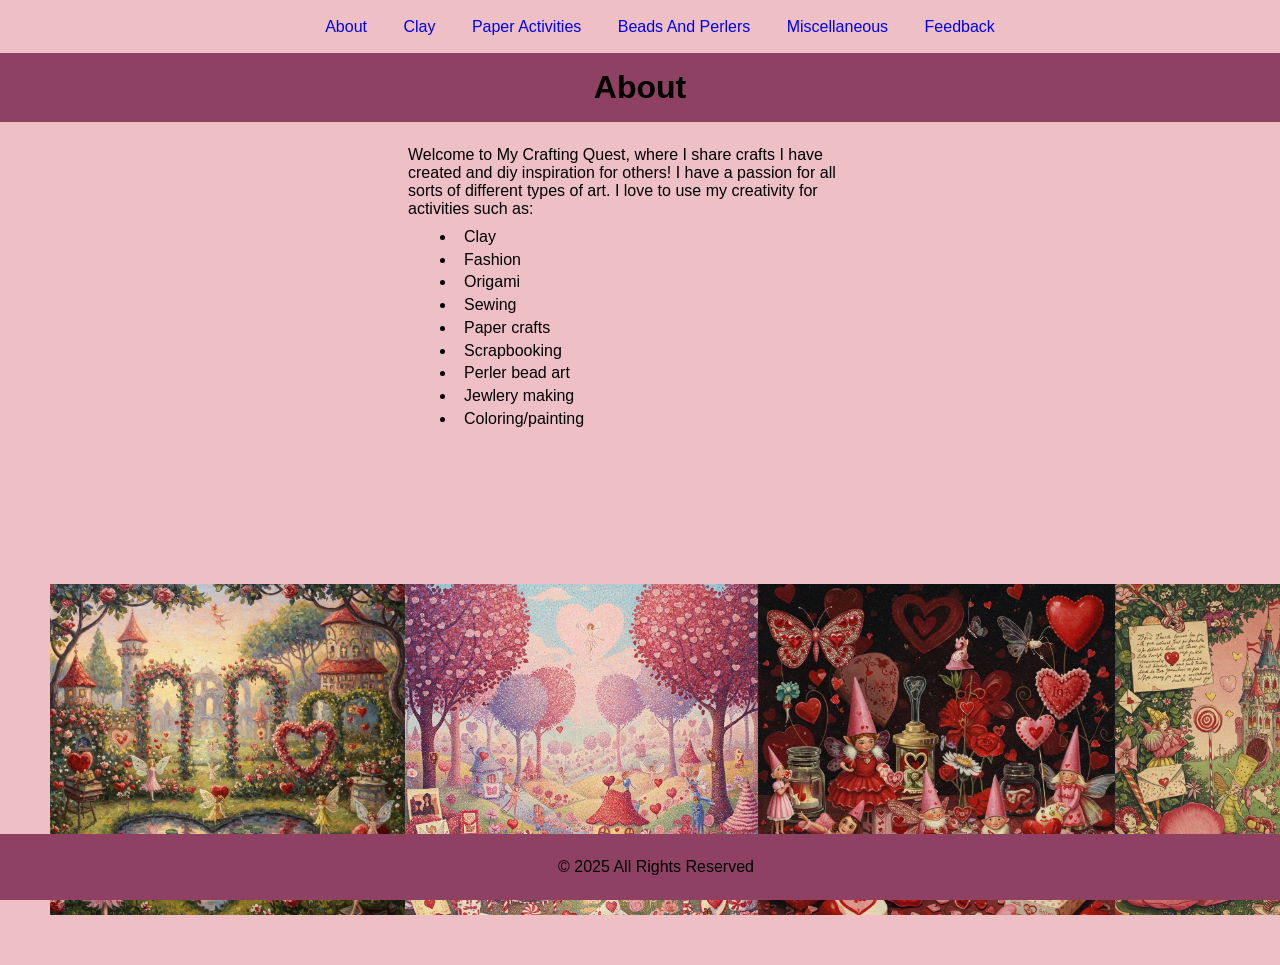
<file: index.html>
<!DOCTYPE html>
<html lang="en">

<head>
    <link rel="stylesheet" href="style.css">
    <meta charset="UTF-8">
    <meta name="viewport" content="width=device-width, initial-scale=1.0">
    <title>My Crafting Quest</title>
</head>

<body>
    <nav>
        <ul>
            <li><a href="index.html">About</a></li>
            <li><a href="clay.html">Clay</a></li>
            <li><a href="paperactivities.html">Paper Activities</a></li>
            <li><a href="beads&perlers.html">Beads And Perlers</a></li>
            <li><a href="miscellaneous.html">Miscellaneous</a></li>
            <li><a href="feedback.html">Feedback</a></li>
        </ul>
    </nav>

    <header>
        <h1>About</h1>
    </header>

    <main>
        <p>Welcome to My Crafting Quest, where I share crafts I have created and diy inspiration for others! I have a
            passion for all sorts of different
            types of art. I love to use my creativity for activities such as:</p>
        <ul>
            <li>Clay</li>
            <li>Fashion</li>
            <li>Origami</li>
            <li>Sewing</li>
            <li>Paper crafts</li>
            <li>Scrapbooking</li>
            <li>Perler bead art</li>
            <li>Jewlery making</li>
            <li>Coloring/painting</li>
        </ul>
    </main>

    <div class="image-row">
        <img src="images/Fairy garden 1.jpg" alt="Fairy garden 1" width="355"> <img src="images/Fairy garden 2.jpg"
            alt="Fairy garden 2" width="353"> <img src="images/fairy garden 4.jpg" alt="Fairy garden 4" width="357">
        <img src="images/fairy garden 5.jpg" alt="Fairy garden 5" width="343"> <img src="images/fairy garden 3.jpg"
            alt="Fairy garden 3" width="358">
    </div>

    <footer>
        <p>&copy; 2025 All Rights Reserved</p>
    </footer>

</body>

</html>
</file>
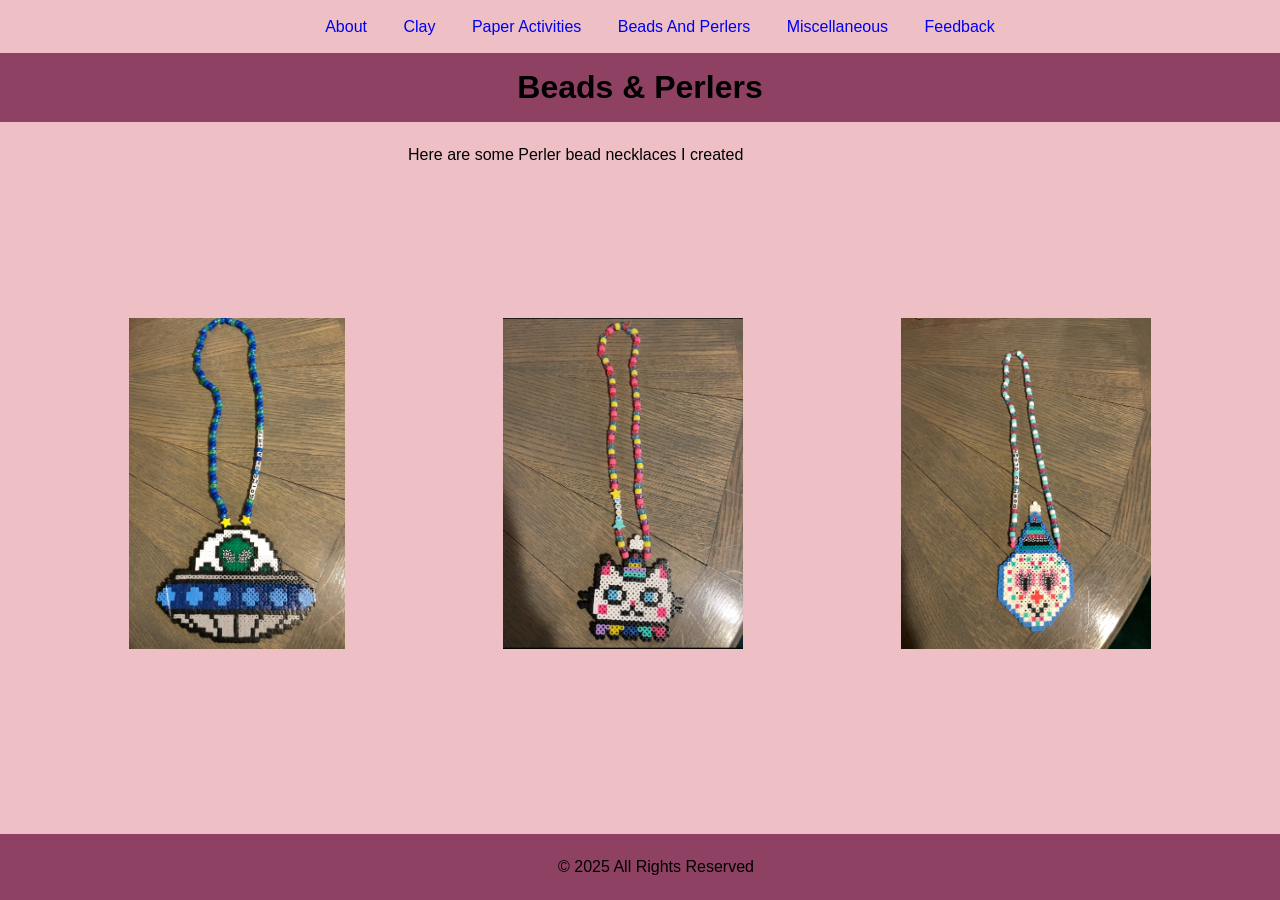
<file: beads&perlers.html>
<!DOCTYPE html>
<html lang="en">

<head>
    <meta charset="UTF-8">
    <meta name="viewport" content="width=device-width, initial-scale=1.0">
    <title>Document</title>
    <link rel="stylesheet" href="style.css">
</head>

<body>

    <nav>
        <ul>
            <li><a href="index.html">About</a></li>
            <li><a href="clay.html">Clay</a></li>
            <li><a href="paperactivities.html">Paper Activities</a></li>
            <li><a href="beads&perlers.html">Beads And Perlers</a></li>
            <li><a href="miscellaneous.html">Miscellaneous</a></li>
            <li><a href="feedback.html">Feedback</a></li>
        </ul>
    </nav>

    <header>
        <h1>Beads & Perlers</h1>
    </header>

    <main>
        <p>Here are some Perler bead necklaces I created</p>
    </main>

    <div class="image-row">
        <img src="images/alien perler.jpg" alt="Alien perler" width="216.5">
        <img src="images/cat perler.jpg" alt="Cat perler" width="240">
        <img src="images/clown perler.jpg" alt="Clown perler" width="250">
    </div>

    <footer>
        <p>&copy; 2025 All Rights Reserved</p>
    </footer>
</body>

</html>
</file>
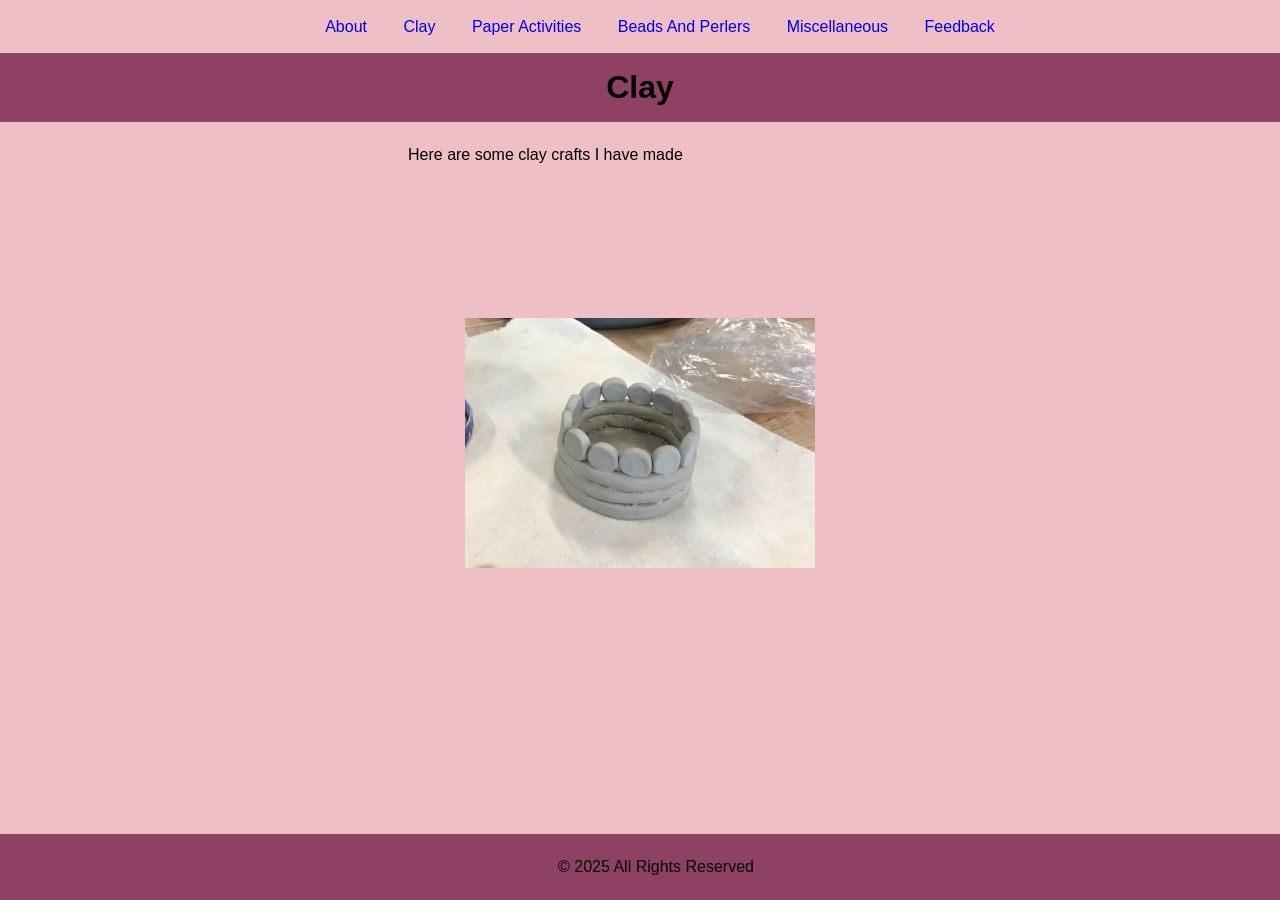
<file: clay.html>
<!DOCTYPE html>
<html lang="en">

<head>
    <meta charset="UTF-8">
    <meta name="viewport" content="width=device-width, initial-scale=1.0">
    <title>Document</title>
    <link rel="stylesheet" href="style.css">
</head>

<body>

    <nav>
        <ul>
            <li><a href="index.html">About</a></li>
            <li><a href="clay.html">Clay</a></li>
            <li><a href="paperactivities.html">Paper Activities</a></li>
            <li><a href="beads&perlers.html">Beads And Perlers</a></li>
            <li><a href="miscellaneous.html">Miscellaneous</a></li>
            <li><a href="feedback.html">Feedback</a></li>
        </ul>
    </nav>

    <header>
        <h1>Clay</h1>
    </header>
    <main>
        <p>Here are some clay crafts I have made</p>
    </main>
    <div class="image-row">
        <img src="images/clay bowl.jpg" alt="Clay bowl" width="350">
    </div>


    <footer>
        <p>&copy; 2025 All Rights Reserved</p>
    </footer>
</body>

</html>
</file>
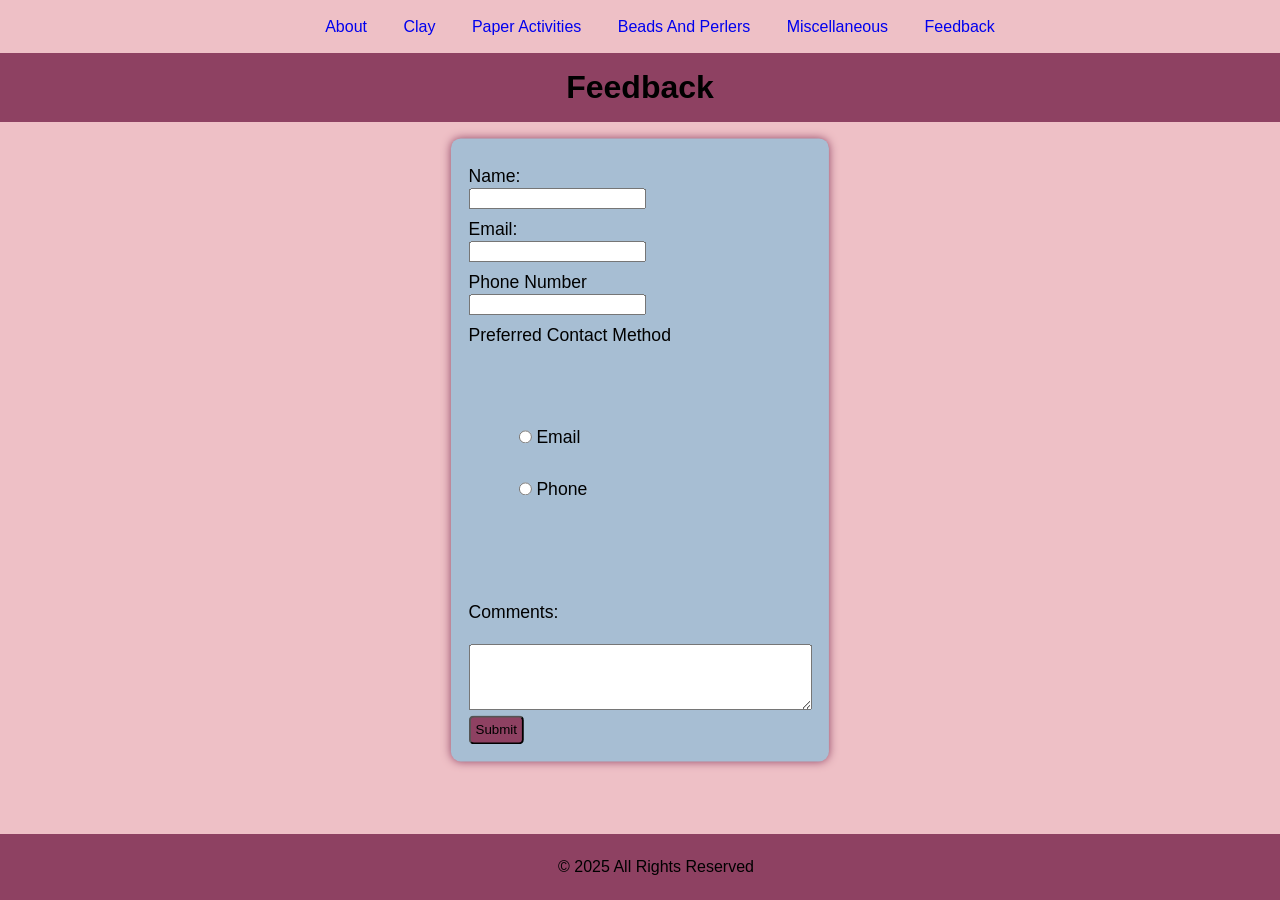
<file: feedback.html>
<!DOCTYPE html>
<html lang="en">

<head>
    <meta charset="UTF-8">
    <meta name="viewport" content="width=device-width, initial-scale=1.0">
    <title>Document</title>
    <link rel="stylesheet" href="style.css">
</head>

<body>

    <nav>
        <ul>
            <li><a href="index.html">About</a></li>
            <li><a href="clay.html">Clay</a></li>
            <li><a href="paperactivities.html">Paper Activities</a></li>
            <li><a href="beads&perlers.html">Beads And Perlers</a></li>
            <li><a href="miscellaneous.html">Miscellaneous</a></li>
            <li><a href="feedback.html">Feedback</a></li>
        </ul>
    </nav>

    <header>
        <h1>Feedback</h1>
    </header>

    <form>
        <label for="name">Name:</label>
        <input type="text" id="name" name="name" required><br>

        <label for="email">Email:</label>
        <input type="email" id="email" name="email"><br>

        <label for="Phone">Phone Number</label>
        <input type="tel" id="phone" name="phone"><br>

        <label for="preContact">Preferred Contact Method</label><br>
        <div class="PreferredContact">
            <label for="prefContact"><input type="radio" name="PrefContact"> Email</label><br>
            <label for="prefContact"><input type="radio" name="PrefContact"> Phone</label><br>
        </div>
        <br>
        <label for="comments">Comments:</label><br>
        <textarea name="comments" id="comments" rows="4" cols="40"></textarea>
        <br>
        <button type="submit">Submit</button>
    </form>


    <footer>
        <p>&copy; 2025 All Rights Reserved</p>
    </footer>

</body>

</html>
</file>
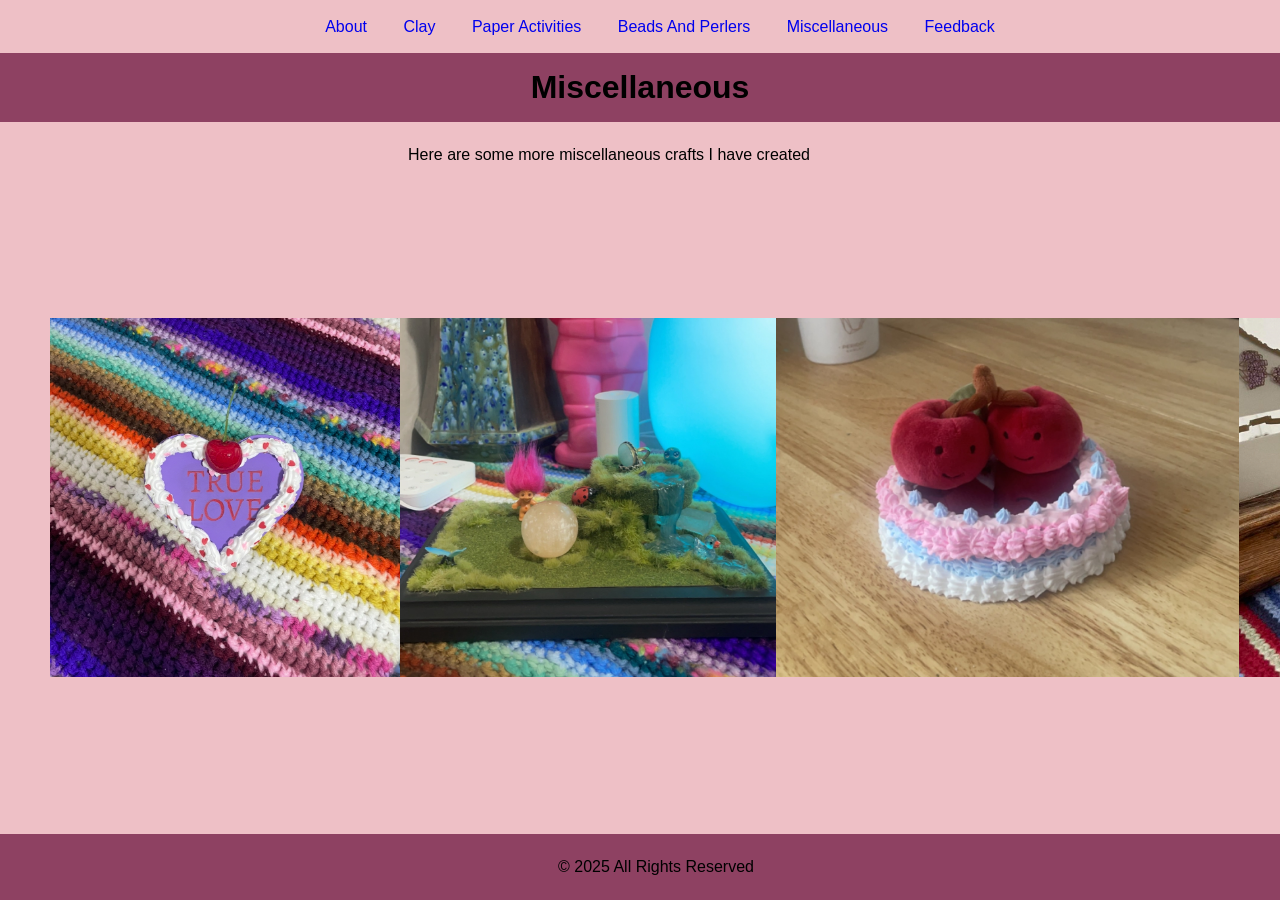
<file: miscellaneous.html>
<!DOCTYPE html>
<html lang="en">

<head>
    <meta charset="UTF-8">
    <meta name="viewport" content="width=device-width, initial-scale=1.0">
    <title>Document</title>
    <link rel="stylesheet" href="style.css">
</head>

<body>

    <nav>
        <ul>
            <li><a href="index.html">About</a></li>
            <li><a href="clay.html">Clay</a></li>
            <li><a href="paperactivities.html">Paper Activities</a></li>
            <li><a href="beads&perlers.html">Beads And Perlers</a></li>
            <li><a href="miscellaneous.html">Miscellaneous</a></li>
            <li><a href="feedback.html">Feedback</a></li>
        </ul>
    </nav>

    <header>
        <h1>Miscellaneous</h1>
    </header>

    <main>
        <p>Here are some more miscellaneous crafts I have created</p>
    </main>

    <div class="image-row">
        <img src="images/single cake heart.jpg" alt="Heart cake" width="350">
        <img src="images/trinket holder 2.jpg" alt="Trinket holder" width="376">
        <img src="images/cake mirror.jpg" alt="Fake cake mirror" width="463">
        <img src="images/wood mushroom.jpg" alt="Wooden mushroom" width="292">
        <img src="images/cake boxes 1.jpg" alt="Fake cake" width="309">
    </div>

    <footer>
        <p>&copy; 2025 All Rights Reserved</p>
    </footer>
</body>

</html>
</file>
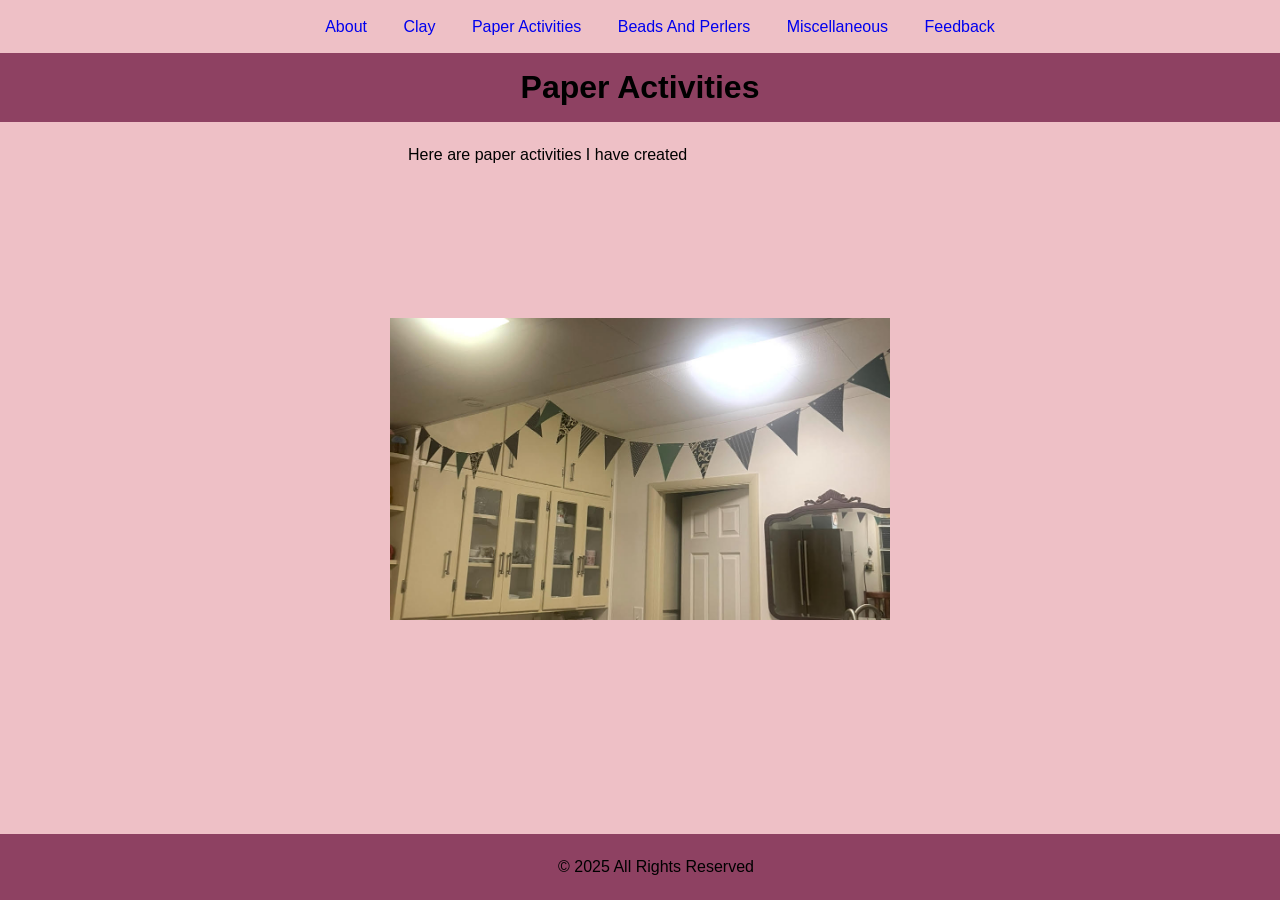
<file: paperactivities.html>
<!DOCTYPE html>
<html lang="en">

<head>
    <meta charset="UTF-8">
    <meta name="viewport" content="width=device-width, initial-scale=1.0">
    <title>Document</title>
    <link rel="stylesheet" href="style.css">
</head>

<body>

    <nav>
        <ul>
            <li><a href="index.html">About</a></li>
            <li><a href="clay.html">Clay</a></li>
            <li><a href="paperactivities.html">Paper Activities</a></li>
            <li><a href="beads&perlers.html">Beads And Perlers</a></li>
            <li><a href="miscellaneous.html">Miscellaneous</a></li>
            <li><a href="feedback.html">Feedback</a></li>
        </ul>
    </nav>

    <header>
        <h1>Paper Activities</h1>
    </header>

    <main>
        <p>Here are paper activities I have created</p>
    </main>

    <div class="image-row">
        <img src="images/banner.jpg" alt="banner" width="500">
    </div>


    <footer>
        <p>&copy; 2025 All Rights Reserved</p>
    </footer>
</body>

</html>
</file>
<file: style.css>
*{
    margin: 0;
    padding: 5;
}

body{
    font-family: Arial, Helvetica, sans-serif;
    background-color:#EEC0C6;
    color:black;
}

header, footer{
    background-color:#8E4162;
    color:black;
    padding: 1em;
    text-align: center;
    text-shadow: # 2px 2px 2px
    
}

footer{
    position: fixed;
    width: 100%;
    bottom: 0px;
}

P, ul{
    margin: .5em;
   
}

li{
    margin: .1em .5em;
    padding: .1em .5em;
    
}

main{
    padding: 1rem;
    max-width: 30em;
    margin: auto auto 5rem auto ;
}
nav ul{
    list-style-type: none;
    text-align: center;
}

nav li{
    display: inline-block;
    padding: .5em;
}

nav a{
    text-decoration: none;
}

nav a:hover{
    text-decoration: underline;
    color: #8E4162;
}
button{
    background-color: #8E4162;
    padding: 5px;
    border-radius: 5px;
    margin: auto;
    cursor: pointer;
}

button:hover{
    background-color:#EEC0C6;
}
form{
    background-color:#A7BED3;
    padding: 1em;
    margin: auto;
    border-radius: 10px;
    box-shadow: 0 0 10px 0 #8E4162;
    font-size: 1.1rem;
    max-width: 460px;
    position: absolute;
    top: 50%;
    left: 50%; 
    transform: translate(-50%, -50%);
}

label{
    display: block;
    margin-top: 10px;
}

button{
    background-color:  #8E4162;
    padding: 5px;
    border-radius: 5px;
    margin: auto;
    cursor: pointer;
}

button:hover{
    background-color: #EEC0C6;
}
.image-row{
   display: flex;
   justify-content:space-around;
 
}
div{
    padding:50px;
    
}
</file>
